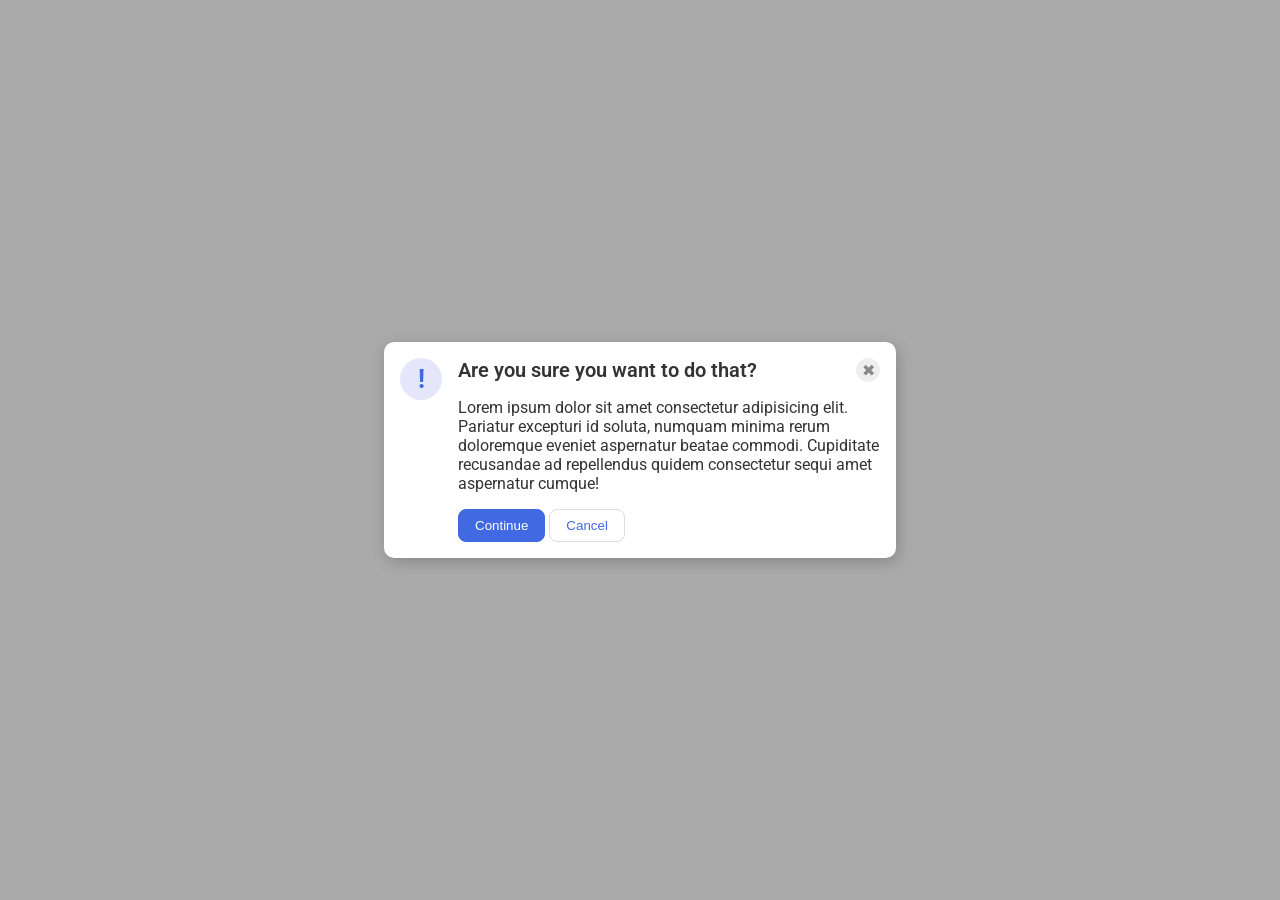
<file: foundations/flex/05-flex-modal/index.html>
<!DOCTYPE html>
<html lang="en">
  <head>
    <meta charset="UTF-8" />
    <meta http-equiv="X-UA-Compatible" content="IE=edge" />
    <meta name="viewport" content="width=device-width, initial-scale=1.0" />
    <link rel="stylesheet" href="style.css" />
    <title>Modal</title>
  </head>
  <body>
    <div class="modal">
      <div class="icon">!</div>
      <div class="message">
        <div class="header">
          Are you sure you want to do that?
          <button class="close-button">✖</button>
        </div>
        <div class="text">
          Lorem ipsum dolor sit amet consectetur adipisicing elit. Pariatur
          excepturi id soluta, numquam minima rerum doloremque eveniet
          aspernatur beatae commodi. Cupiditate recusandae ad repellendus quidem
          consectetur sequi amet aspernatur cumque!
        </div>
        <button class="continue">Continue</button>
        <button class="cancel">Cancel</button>
      </div>
    </div>
  </body>
</html>
</file>
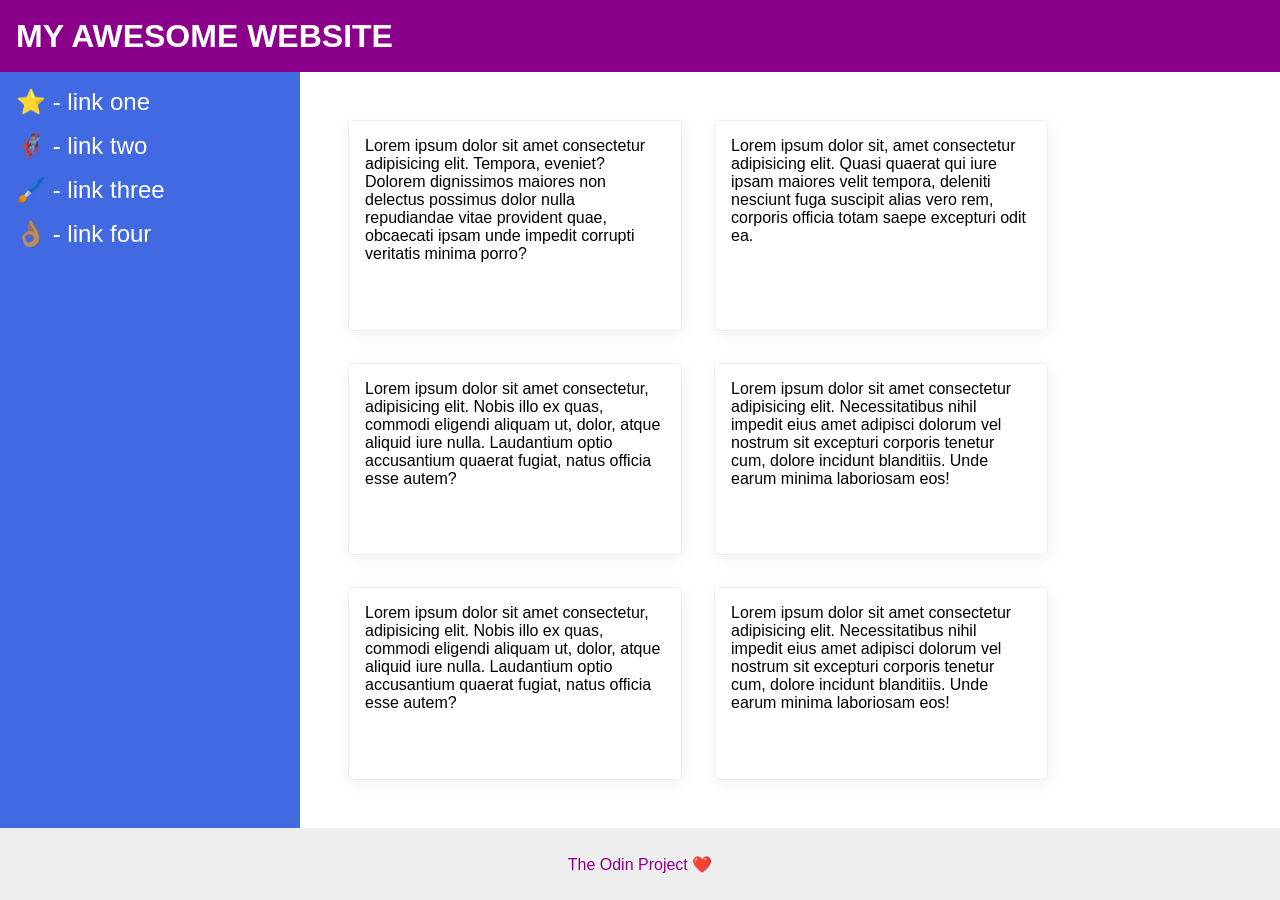
<file: foundations/flex/07-flex-layout-2/index.html>
<!DOCTYPE html>
<html lang="en">
  <head>
    <meta charset="UTF-8" />
    <meta http-equiv="X-UA-Compatible" content="IE=edge" />
    <meta name="viewport" content="width=device-width, initial-scale=1.0" />
    <title>The Holy Grail</title>
    <link rel="stylesheet" href="style.css" />
  </head>
  <body>
    <div class="header">MY AWESOME WEBSITE</div>

    <div class="content">
      <div class="sidebar">
        <ul>
          <li><a href="#">⭐ - link one</a></li>
          <li><a href="#">🦸🏽‍♂️ - link two</a></li>
          <li><a href="#">🖌️ - link three</a></li>
          <li><a href="#">👌🏽 - link four</a></li>
        </ul>
      </div>

      <div class="cards">
        <div class="card">
          Lorem ipsum dolor sit amet consectetur adipisicing elit. Tempora,
          eveniet? Dolorem dignissimos maiores non delectus possimus dolor nulla
          repudiandae vitae provident quae, obcaecati ipsam unde impedit
          corrupti veritatis minima porro?
        </div>
        <div class="card">
          Lorem ipsum dolor sit, amet consectetur adipisicing elit. Quasi
          quaerat qui iure ipsam maiores velit tempora, deleniti nesciunt fuga
          suscipit alias vero rem, corporis officia totam saepe excepturi odit
          ea.
        </div>
        <div class="card">
          Lorem ipsum dolor sit amet consectetur, adipisicing elit. Nobis illo
          ex quas, commodi eligendi aliquam ut, dolor, atque aliquid iure nulla.
          Laudantium optio accusantium quaerat fugiat, natus officia esse autem?
        </div>
        <div class="card">
          Lorem ipsum dolor sit amet consectetur adipisicing elit.
          Necessitatibus nihil impedit eius amet adipisci dolorum vel nostrum
          sit excepturi corporis tenetur cum, dolore incidunt blanditiis. Unde
          earum minima laboriosam eos!
        </div>
        <div class="card">
          Lorem ipsum dolor sit amet consectetur, adipisicing elit. Nobis illo
          ex quas, commodi eligendi aliquam ut, dolor, atque aliquid iure nulla.
          Laudantium optio accusantium quaerat fugiat, natus officia esse autem?
        </div>
        <div class="card">
          Lorem ipsum dolor sit amet consectetur adipisicing elit.
          Necessitatibus nihil impedit eius amet adipisci dolorum vel nostrum
          sit excepturi corporis tenetur cum, dolore incidunt blanditiis. Unde
          earum minima laboriosam eos!
        </div>
      </div>
    </div>

    <div class="footer">The Odin Project ❤️</div>
  </body>
</html>
</file>
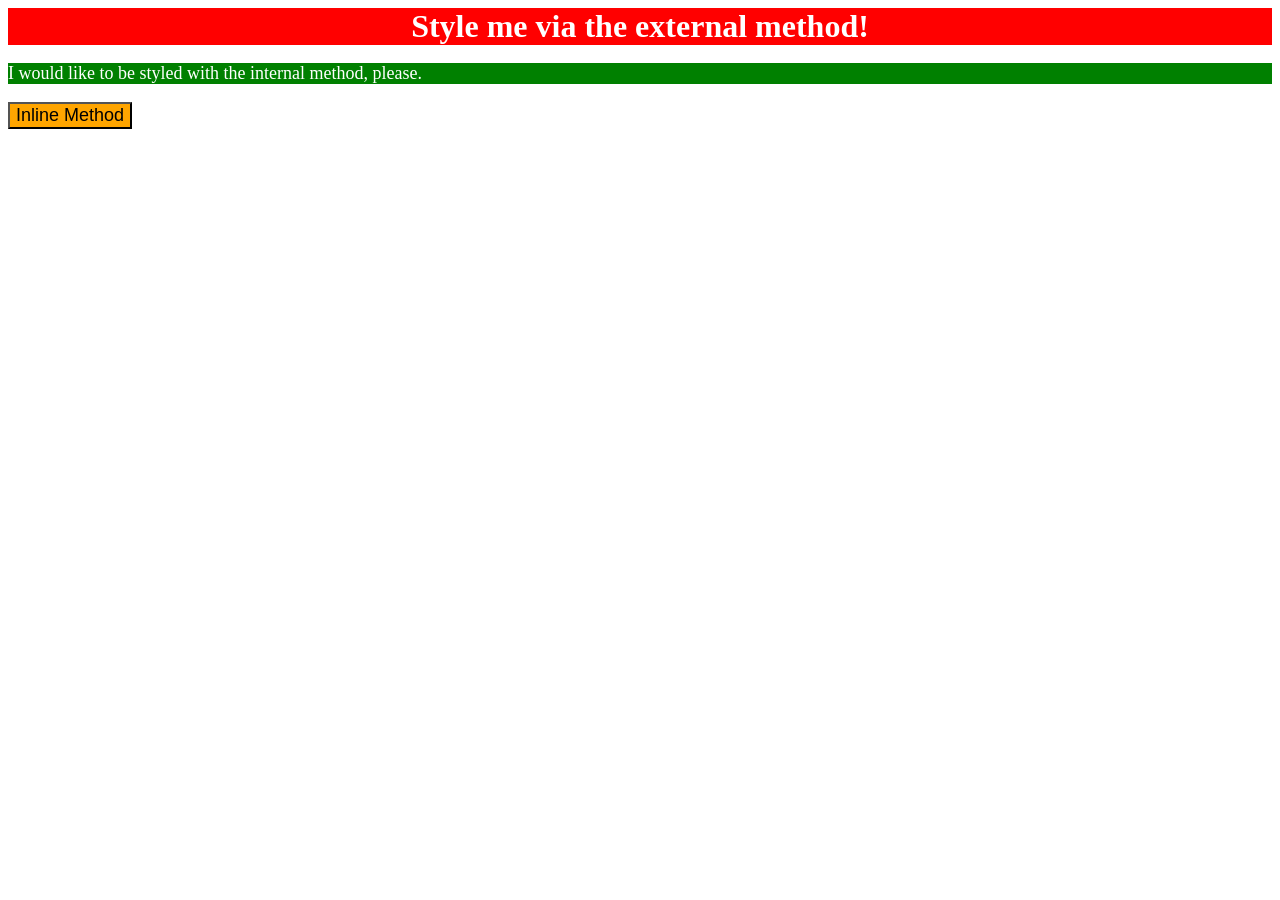
<file: foundations/intro-to-css/01-css-methods/index.html>
<!DOCTYPE html>
<html lang="en">
  <head>
    <meta charset="UTF-8" />
    <meta http-equiv="X-UA-Compatible" content="IE=edge" />
    <meta name="viewport" content="width=device-width, initial-scale=1.0" />
    <link rel="stylesheet" href="styles.css" />
    <title>Methods for Adding CSS</title>
    <style>
      p {
        background-color: green;
        color: white;
        font-size: 18px;
      }
    </style>
  </head>
  <body>
    <div>Style me via the external method!</div>
    <p>I would like to be styled with the internal method, please.</p>
    <button style="background-color: orange; font-size: 18px">
      Inline Method
    </button>
  </body>
</html>
</file>
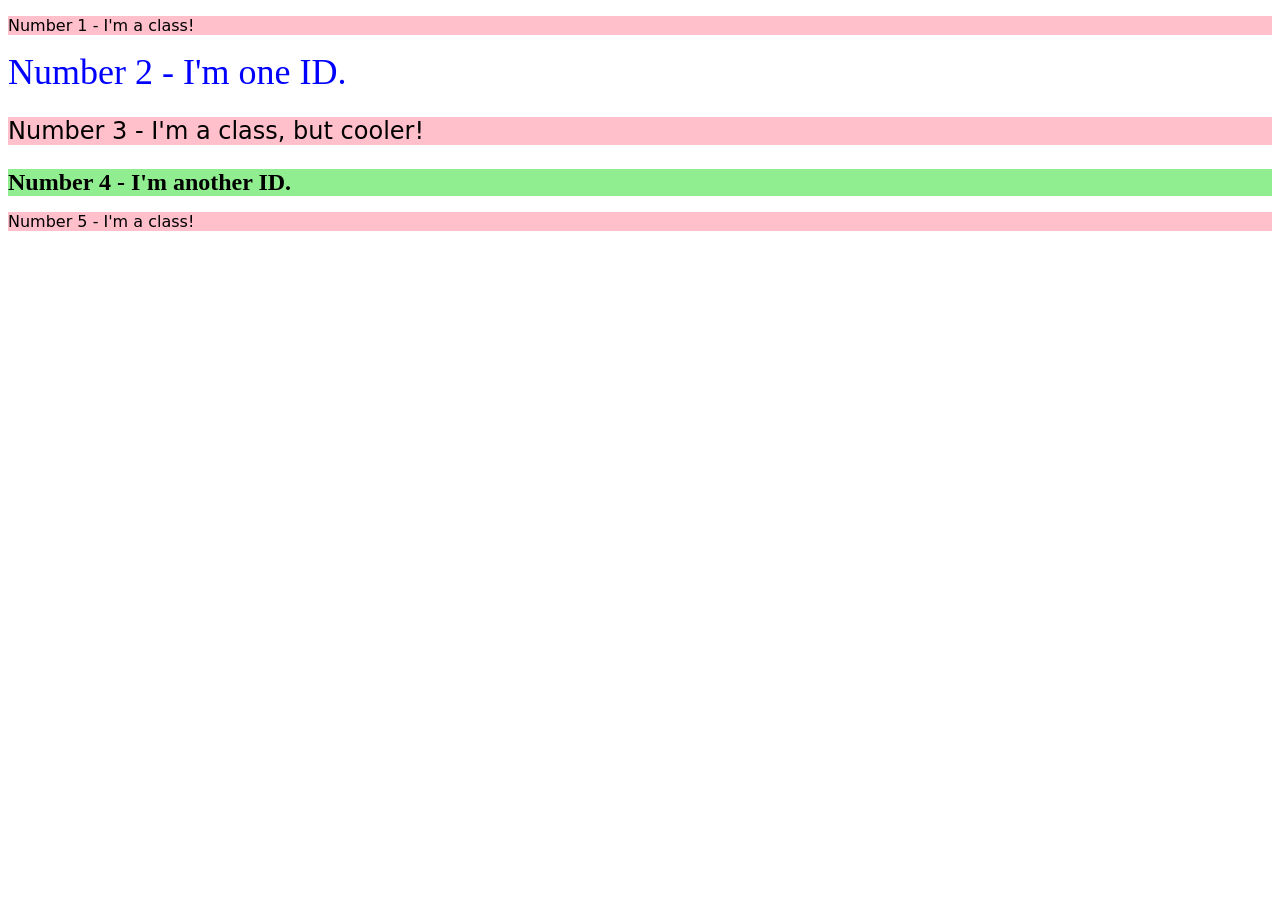
<file: foundations/intro-to-css/02-class-id-selectors/index.html>
<!DOCTYPE html>
<html lang="en">
  <head>
    <meta charset="UTF-8" />
    <meta http-equiv="X-UA-Compatible" content="IE=edge" />
    <meta name="viewport" content="width=device-width, initial-scale=1.0" />
    <title>Class and ID Selectors</title>
    <link rel="stylesheet" href="style.css" />
  </head>
  <body>
    <p class="odd">Number 1 - I'm a class!</p>
    <div id="big-blue">Number 2 - I'm one ID.</div>
    <p class="odd size-24px">Number 3 - I'm a class, but cooler!</p>
    <div id="bold-green" class="size-24px">Number 4 - I'm another ID.</div>
    <p class="odd">Number 5 - I'm a class!</p>
  </body>
</html>
</file>
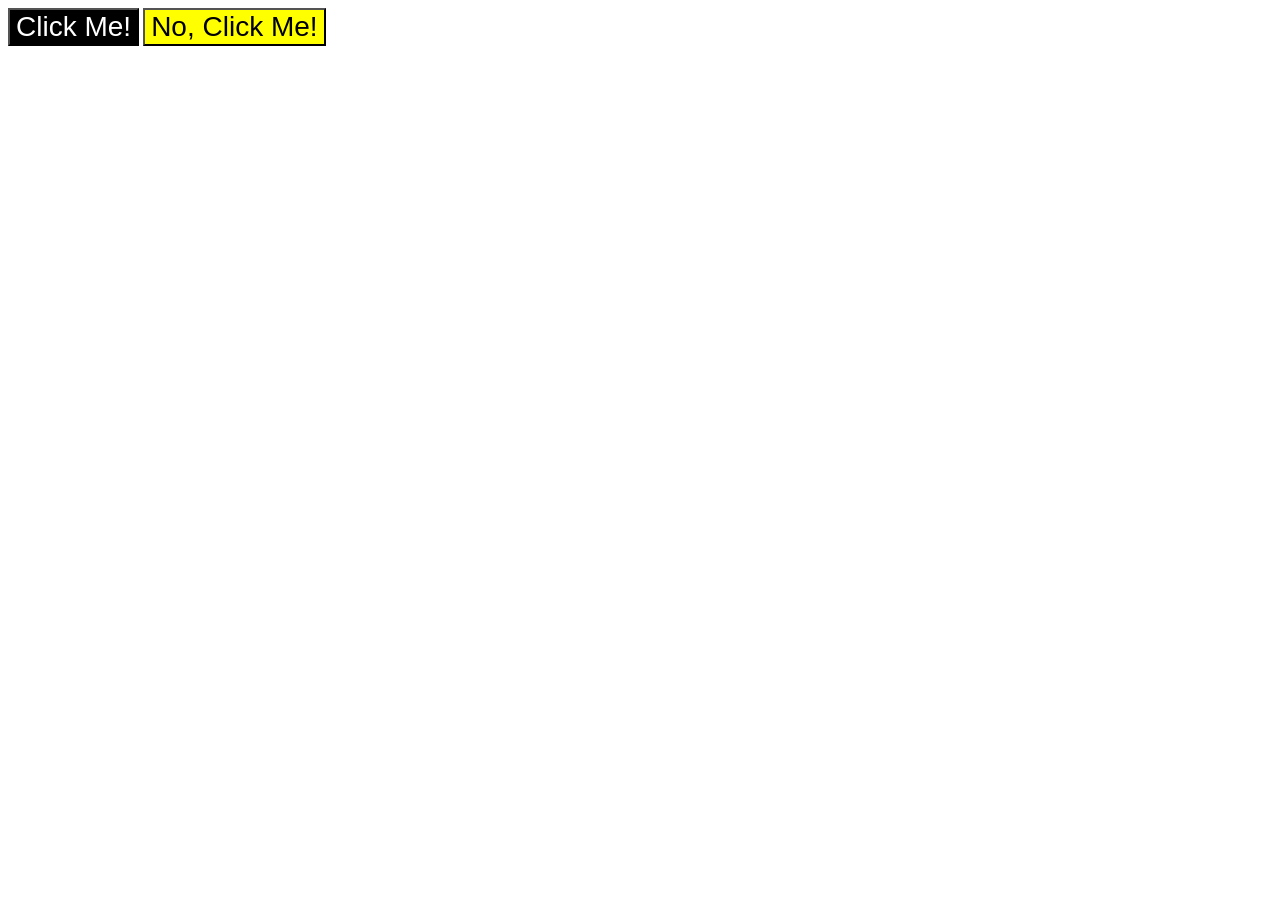
<file: foundations/intro-to-css/03-grouping-selectors/index.html>
<!DOCTYPE html>
<html lang="en">
  <head>
    <meta charset="UTF-8" />
    <meta http-equiv="X-UA-Compatible" content="IE=edge" />
    <meta name="viewport" content="width=device-width, initial-scale=1.0" />
    <title>Grouping Selectors</title>
    <link rel="stylesheet" href="style.css" />
  </head>
  <body>
    <button class="black-button">Click Me!</button>
    <button class="yellow-button">No, Click Me!</button>
  </body>
</html>
</file>
<file: foundations/flex/05-flex-modal/style.css>
@import url("https://fonts.googleapis.com/css2?family=Roboto:wght@400;700&display=swap");

html,
body {
  height: 100%;
}

body {
  font-family: Roboto, sans-serif;
  margin: 0;
  background: #aaa;
  color: #333;
  /* I'll give you this one for free lol */
  display: flex;
  align-items: center;
  justify-content: center;
}

.modal {
  background: white;
  width: 480px;
  padding: 16px;
  border-radius: 10px;
  box-shadow: 2px 4px 16px rgba(0, 0, 0, 0.2);
  display: flex;
}

.icon {
  color: royalblue;
  font-size: 26px;
  font-weight: 700;
  background: lavender;
  width: 42px;
  height: 42px;
  border-radius: 50%;
  display: flex;
  align-items: center;
  justify-content: center;
  margin-right: 16px;
  flex-shrink: 0;
}

.header {
  font-weight: 600;
  font-size: 20px;
  display: flex;
  justify-content: space-between;
  align-items: center;
}

.close-button {
  background: #eee;
  border-radius: 50%;
  color: #888;
  font-weight: 400;
  font-size: 16px;
  height: 24px;
  width: 24px;
  display: flex;
  align-items: center;
  justify-content: center;
  border: 1px solid #eee;
  padding: 0;
}

.text {
  margin: 16px 0px;
}

button {
  cursor: pointer;
  padding: 8px 16px;
  border-radius: 8px;
}

button.continue {
  background: royalblue;
  border: 1px solid royalblue;
  color: white;
}

button.cancel {
  background: white;
  border: 1px solid #ddd;
  color: royalblue;
}
</file>
<file: foundations/flex/07-flex-layout-2/style.css>
/* Reset */
* {
  box-sizing: border-box;
  padding: 0;
  border: 0;
  margin: 0;
}

body {
  font-family: -apple-system, BlinkMacSystemFont, "Segoe UI", Roboto, Oxygen,
    Ubuntu, Cantarell, "Open Sans", "Helvetica Neue", sans-serif;
  margin: 0;
  min-height: 100vh;

  /* Display & Box Model*/
  display: flex;
  flex-flow: column;
}

/* Top */
.header {
  height: 72px;
  background: darkmagenta;
  color: white;

  /* Display & Box Model*/
  display: flex;
  align-items: center;
  padding: 16px;

  /* Typography */
  font-size: 32px;
  font-weight: bolder;
}

/* Middle */
.content {
  /* Display & Box Model*/
  display: flex;
  flex: auto;
}

.sidebar {
  width: 300px;
  background: royalblue;
  box-sizing: border-box;

  /* Display & Box Model*/
  flex: 1 0 auto;
  padding: 16px;

  /* Typography */
  font-size: 24px;
}

.sidebar ul {
  /* Display & Box Model*/
  display: flex;
  flex-flow: column;
  flex: 1 0 0;
  gap: 16px;

  /* Typography */
  list-style-type: none;
}

.sidebar li {
  /* Display & Box Model*/
  display: flex;
  flex: auto;
  min-width: auto;
}

.sidebar a {
  /* Typography */
  color: white;
  text-decoration: none;
}

.cards {
  /* Display & Box Model*/
  display: flex;
  flex-flow: row wrap;
  gap: 32px;
  padding: 48px;
}

.card {
  border: 1px solid #eee;
  box-shadow: 2px 4px 16px rgba(0, 0, 0, 0.06);
  border-radius: 4px;

  /* Display & Box Model*/
  width: 334px;
  padding: 16px;
}

/* Bottom */
.footer {
  height: 72px;
  background: #eee;
  color: darkmagenta;

  /* Display & Box Model*/
  display: flex;
  justify-content: center;
  align-items: center;
}
</file>
<file: foundations/intro-to-css/01-css-methods/styles.css>
div {
  background-color: red;
  color: white;
  font-size: 32px;
  text-align: center;
  font-weight: bold;
}
</file>
<file: foundations/intro-to-css/02-class-id-selectors/style.css>
.odd {
  /* pink */
  background-color: #ffc0cb;
  font-family: "Verdana", "DejaVu Sans", sans-serif;
}

.size-24px {
  font-size: 24px;
}

#big-blue {
  /* blue */
  color: #0000ff;
  font-size: 36px;
}

#bold-green {
  /* light green */
  background-color: #90ee90;
  font-weight: bold;
}
</file>
<file: foundations/intro-to-css/03-grouping-selectors/style.css>
.black-button,
.yellow-button {
  font-size: 28px;
  font-family: "Helvetica", "Times New Roman", sans-serif;
}

.black-button {
  background-color: rgb(0, 0, 0);
  color: rgb(255, 255, 255);
}

.yellow-button {
  background-color: rgb(255, 255, 0);
}
</file>
